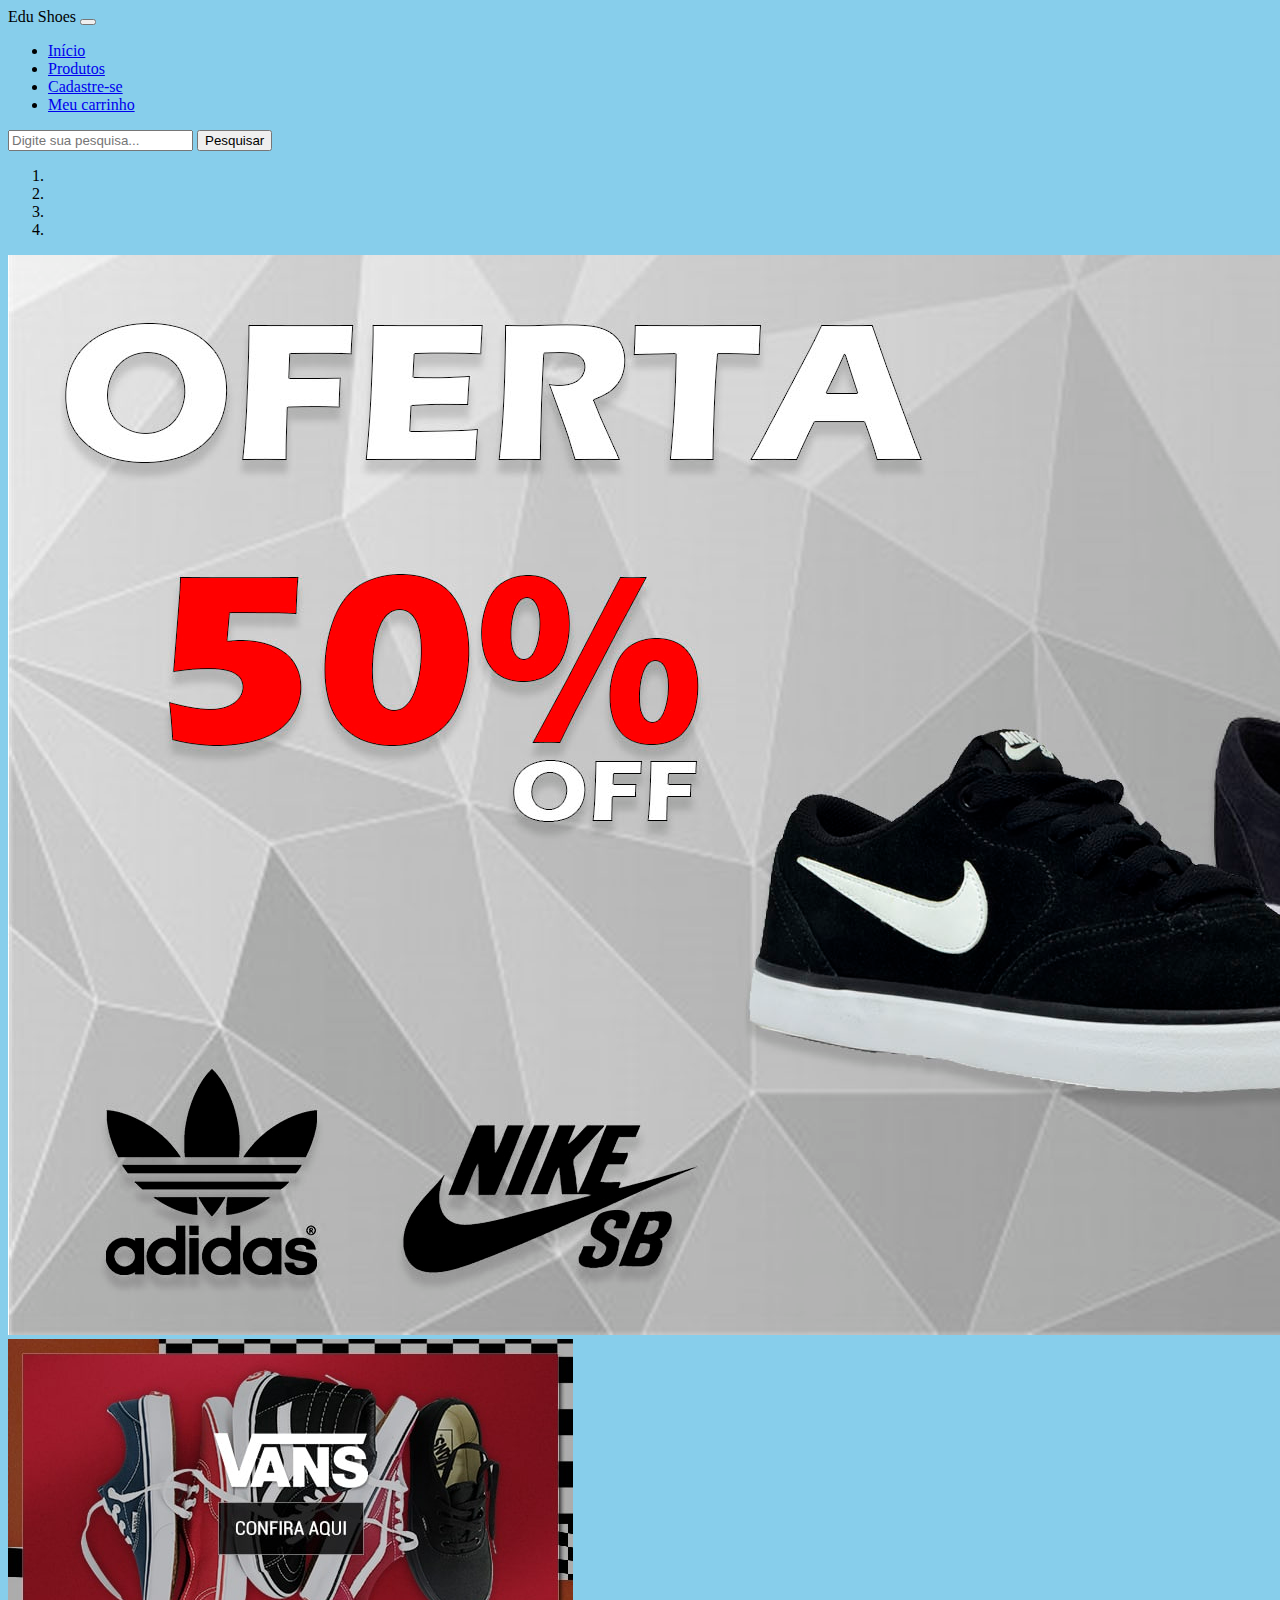
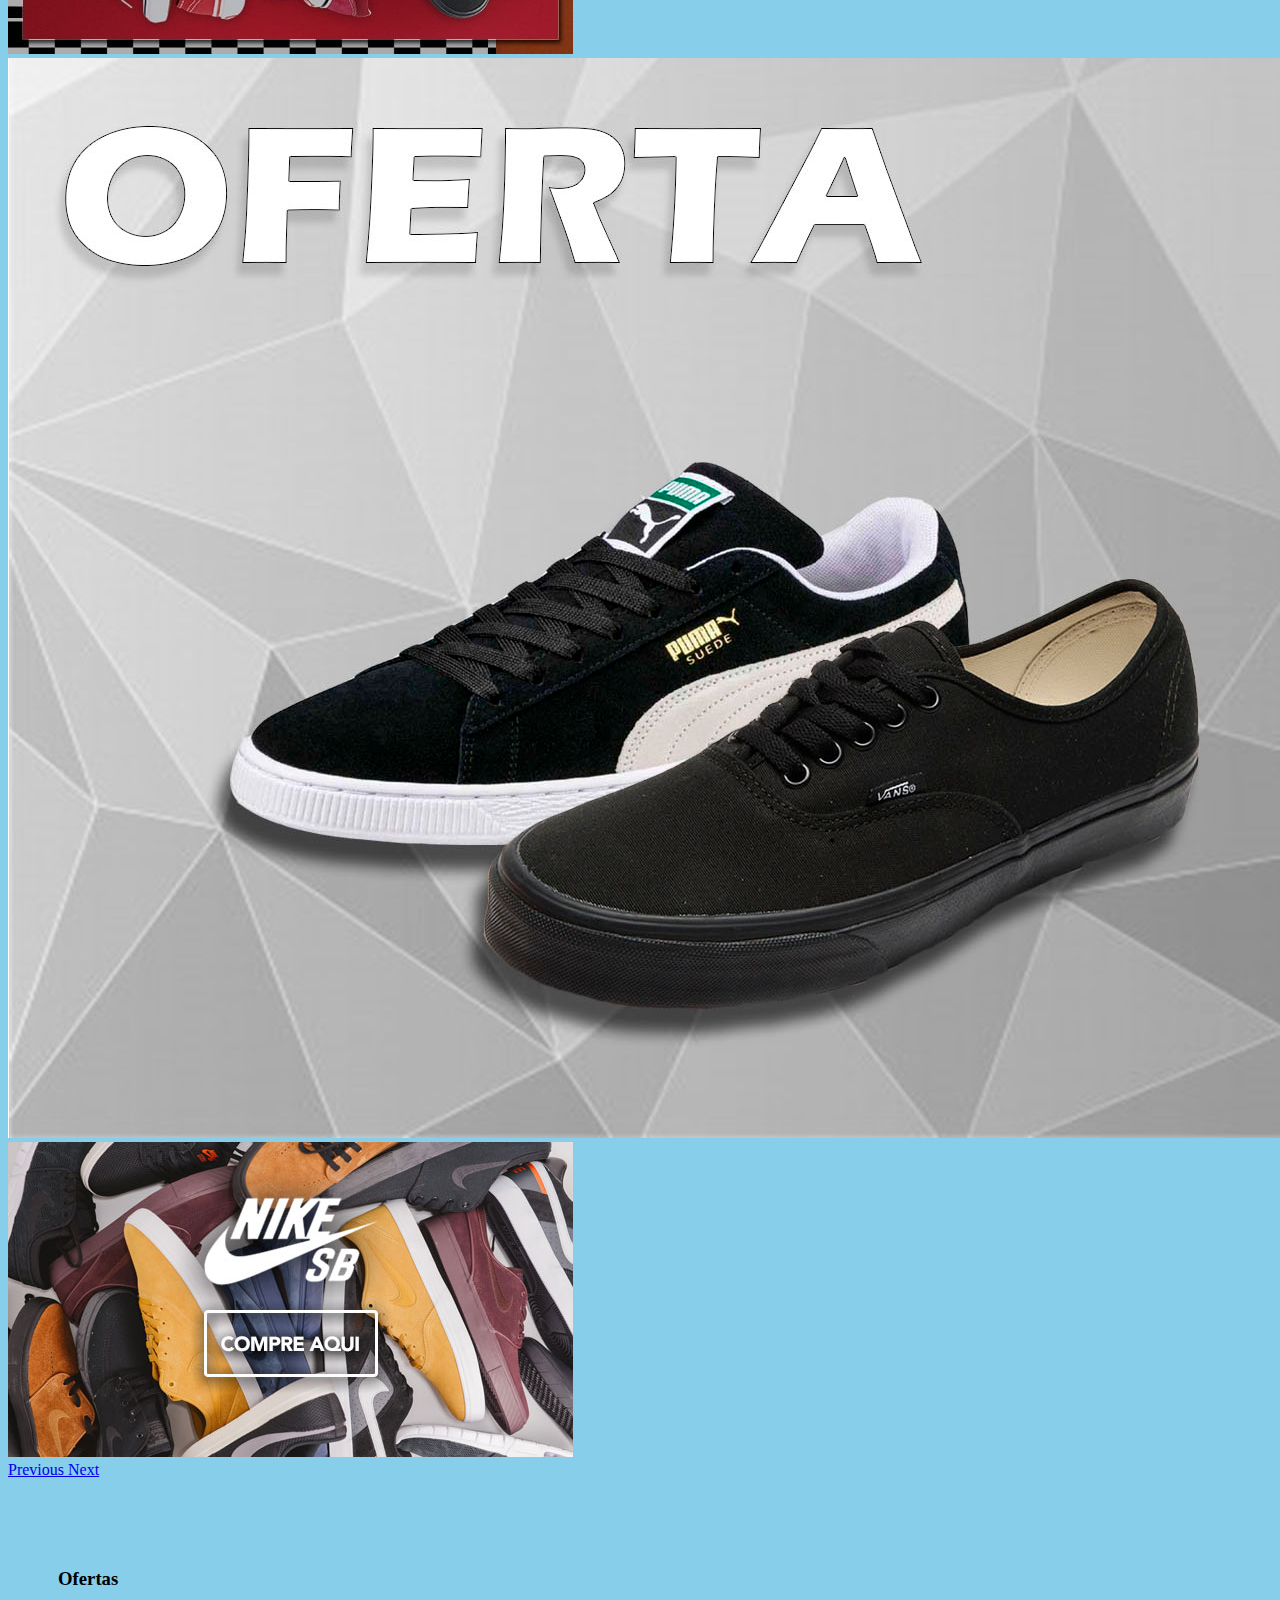
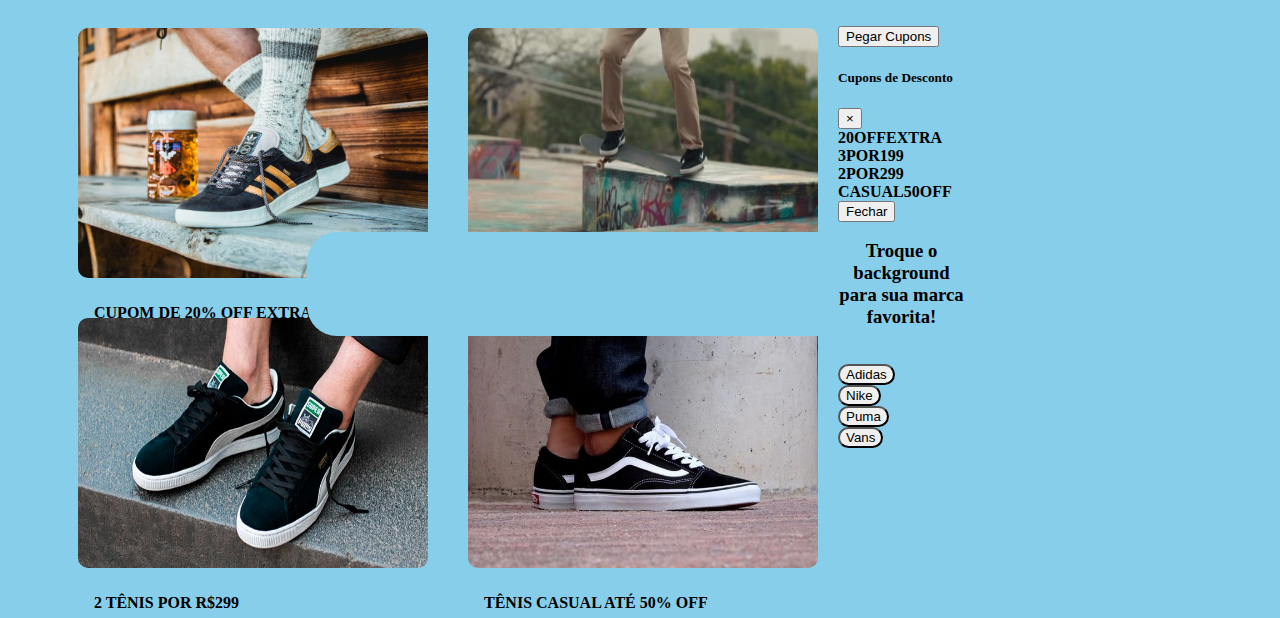
<file: index.html>
<!DOCTYPE html>
<html lang="pt-br">
<head>
    <title>Edu Shoes</title>
    <link rel="stylesheet" href="https://use.fontawesome.com/releases/v5.8.2/css/all.css" integrity="sha384-oS3vJWv+0UjzBfQzYUhtDYW+Pj2yciDJxpsK1OYPAYjqT085Qq/1cq5FLXAZQ7Ay" crossorigin="anonymous">
    <link rel="stylesheet" href="font-awesome/css/">
    <link rel="shortcut icon" href="images/e.png" />
    <meta charset="utf-8" />
    <link rel="stylesheet" href="https://stackpath.bootstrapcdn.com/bootstrap/4.1.0/css/bootstrap.min.css" integrity="sha384-9gVQ4dYFwwWSjIDZnLEWnxCjeSWFphJiwGPXr1jddIhOegiu1FwO5qRGvFXOdJZ4" crossorigin="anonymous">
    <link href="css/estilo.css" rel="stylesheet" type="text/css" />
    
</head>
<body>
    <header>
        <nav class="navbar navbar-expand-lg navbar-light bg-light">
            <div class="container">
              <a class="navbar-brand" h1>Edu Shoes</a>
              <button class="navbar-toggler" type="button" data-toggle="collapse" data-target="#navbarSupportedContent" aria-controls="navbarSupportedContent" aria-expanded="false" aria-label="Toggle navigation">
                <span class="navbar-toggler-icon"></span>
              </button>

              <div class="collapse navbar-collapse" id="navbarSupportedContent">
                <ul class="navbar-nav mr-auto">

                  <li class="nav-item">
                    <a class="nav-link" href="index.html"><span class="fas fa-home"></span> Início</a>
                  </li>
                  
                  <li class="nav-item">
                    <a class="nav-link" href="produtos.html"><span class="fas fa-tags"></span> Produtos</a>
                  </li>

                   <li class="nav-item">
                    <a class="nav-link" href="cadastro.html" ><span class="fas fa-user"></span> Cadastre-se</a>
                  </li>
                    
                   <li class="nav-item">
                    <a class="nav-link" href="carrinho.html"><span class="fas fa-shopping-cart"></span> Meu carrinho</a>
                  </li>
                
                </ul>

                <form class="form-inline my-2 my-lg-0">
                  <input class="form-control mr-sm-2" type="search" placeholder="Digite sua pesquisa..." aria-label="Search">
                  <button class="btn btn-outline my-2 my-sm-0" type="submit">Pesquisar</button>
                </form>

              </div>
            </div>
        </nav>
    </header>
    
    <section>
        <div class="container">            
            <div id="carouselExampleIndicators" class="carousel slide" data-ride="carousel">
              <ol class="carousel-indicators">
                <li data-target="#carouselExampleIndicators" data-slide-to="0" class="active"></li>
                <li data-target="#carouselExampleIndicators" data-slide-to="1"></li>
                <li data-target="#carouselExampleIndicators" data-slide-to="2"></li>
                <li data-target="#carouselExampleIndicators" data-slide-to="3"></li>
              </ol>
              <div class="carousel-inner">
                <div class="carousel-item active">
                  <img src="images/oferta.jpg" class="d-block w-100" alt="...">
                </div>
                <div class="carousel-item">
                  <img src="images/oferta4.jpg" class="d-block w-100" alt="...">
                </div>
                <div class="carousel-item">
                  <img src="images/oferta1.jpg" class="d-block w-100" alt="...">
                </div>
                  <div class="carousel-item">
                  <img src="images/oferta5.jpg" class="d-block w-100" alt="...">
                </div>
              </div>
              <a class="carousel-control-prev" href="#carouselExampleIndicators" role="button" data-slide="prev">
                <span class="carousel-control-prev-icon" aria-hidden="true"></span>
                <span class="sr-only">Previous</span>
              </a>
              <a class="carousel-control-next" href="#carouselExampleIndicators" role="button" data-slide="next">
                <span class="carousel-control-next-icon" aria-hidden="true"></span>
                <span class="sr-only">Next</span>
              </a>
            </div>
            
            <div class="card">
                <h3>Ofertas</h3>
                <div class="dropdown-divider"></div>
                
                <div class="row">
                    <div class="div-oferta">
                        <img src="images/adidas3.jpg"/>
                        <p class="legenda">CUPOM DE 20% OFF EXTRA</p>
                        
                    </div>
                    
                    <div class="div-oferta">
                        <img src="images/nike3.jpg"/>
                        <p class="legenda">3 TÊNIS POR R$199</p>
                    </div>
                    
                    <div class="div-oferta">
                        <img src="images/puma3.jpg"/>
                        <p class="legenda">2 TÊNIS POR R$299<p>
                    </div>
                    
                    <div class="div-oferta">
                        <img src="images/vans3.jpg"/>
                        <p class="legenda">TÊNIS CASUAL ATÉ 50% OFF</p>
                    </div>
                </div>
                <br>
                <!-- Button trigger modal -->
                <a><button type="button" class="btn btn-primary" data-toggle="modal" data-target="#exampleModal"> Pegar Cupons</button>
                <!-- Modal -->
                    <div class="modal fade" id="exampleModal" tabindex="-1" role="dialog" aria-labelledby="exampleModalLabel" aria-hidden="true">
                      <div class="modal-dialog" role="document">
                        <div class="modal-content">
                          <div class="modal-header">
                            <h5 class="modal-title" id="exampleModalLabel">Cupons de Desconto</h5>
                            <button type="button" class="close" data-dismiss="modal" aria-label="Close">
                              <span aria-hidden="true">&times;</span>
                            </button>
                          </div>
                          <div class="modal-body">
                            <b>20OFFEXTRA</b><br>
                            <b>3POR199</b><br>
                            <b>2POR299</b><br>
                            <b>CASUAL50OFF</b><br>
                          </div>
                          <div class="modal-footer">
                            <button type="button" class="btn btn-secondary" data-dismiss="modal">Fechar</button>
                          </div>
                        </div>
                      </div>
                    </div>
                </a>
                <h3 class="text-center1">Troque o background para sua marca favorita!</h3><br>
                <div class="row">
                    <div class="col-md-3">
                        <button class="btn btn-block btn-primary trocaFundo" data-fundo="images/adidas1.jpg">Adidas</button>
                    </div>
                    <div class="col-md-3">
                        <button class="btn btn-block btn-primary trocaFundo" data-fundo="images/nike3.jpg">Nike</button>
                    </div>
                    <div class="col-md-3">
                        <button class="btn btn-block btn-primary trocaFundo" data-fundo="images/puma2.jpg">Puma</button>
                    </div>
                    <div class="col-md-3">
                        <button class="btn btn-block btn-primary trocaFundo" data-fundo="images/vans2.png">Vans</button>
                    </div>
                </div>
            </div>
        </div>
    </section>
    
    
    
    <script src="https://code.jquery.com/jquery-3.3.1.slim.min.js" integrity="sha384-q8i/X+965DzO0rT7abK41JStQIAqVgRVzpbzo5smXKp4YfRvH+8abtTE1Pi6jizo" crossorigin="anonymous"></script>
    <script src="https://cdnjs.cloudflare.com/ajax/libs/popper.js/1.14.0/umd/popper.min.js" integrity="sha384-cs/chFZiN24E4KMATLdqdvsezGxaGsi4hLGOzlXwp5UZB1LY//20VyM2taTB4QvJ" crossorigin="anonymous"></script>
    <script src="https://stackpath.bootstrapcdn.com/bootstrap/4.1.0/js/bootstrap.min.js" integrity="sha384-uefMccjFJAIv6A+rW+L4AHf99KvxDjWSu1z9VI8SKNVmz4sk7buKt/6v9KI65qnm" crossorigin="anonymous"></script>
    <!-- CDN do jQuery -->
    <script src="https://code.jquery.com/jquery-1.12.4.min.js" integrity="sha256-ZosEbRLbNQzLpnKIkEdrPv7lOy9C27hHQ+Xp8a4MxAQ="crossorigin="anonymous"></script>
    <!-- CDN do bootstrap -->
    <script src="https://cdnjs.cloudflare.com/ajax/libs/popper.js/1.14.3/umd/popper.min.js" integrity="sha384-ZMP7rVo3mIykV+2+9J3UJ46jBk0WLaUAdn689aCwoqbBJiSnjAK/l8WvCWPIPm49" crossorigin="anonymous"></script>
    <script src="https://stackpath.bootstrapcdn.com/bootstrap/4.1.1/js/bootstrap.min.js" integrity="sha384-smHYKdLADwkXOn1EmN1qk/HfnUcbVRZyYmZ4qpPea6sjB/pTJ0euyQp0Mk8ck+5T" crossorigin="anonymous"></script>
    <script type="text/javascript" src="js/codigo.js"></script>
    <script type="text/javascript"></script>
    <script>
    $(".trocaFundo").click(function() {
        var fundo = $(this).data("fundo");
        $("body").css({
            "background-image":"url(" + fundo + ")"
        });
    });
    </script>
    
</body>
</html>
</file>
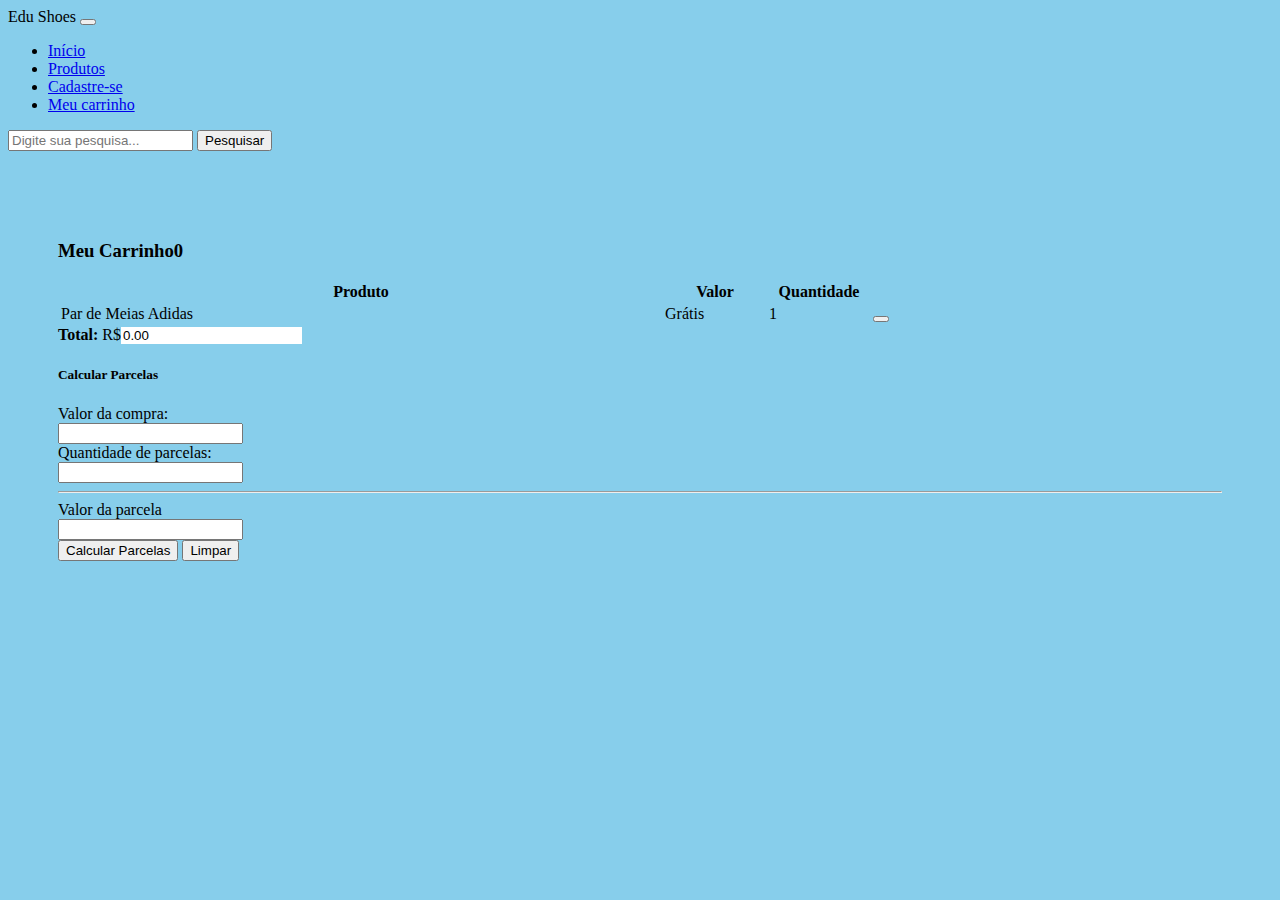
<file: carrinho.html>
<!DOCTYPE html>
<html lang="pt-br">
<head>
    <title>Edu Shoes | Meu Carrinho</title>
    <link rel="stylesheet" href="https://use.fontawesome.com/releases/v5.8.2/css/all.css" integrity="sha384-oS3vJWv+0UjzBfQzYUhtDYW+Pj2yciDJxpsK1OYPAYjqT085Qq/1cq5FLXAZQ7Ay" crossorigin="anonymous">
    <link rel="stylesheet" href="font-awesome/css/">
    <link rel="shortcut icon" href="images/e.png" />
    <meta charset="utf-8" />
    <link rel="stylesheet" href="https://stackpath.bootstrapcdn.com/bootstrap/4.1.0/css/bootstrap.min.css" integrity="sha384-9gVQ4dYFwwWSjIDZnLEWnxCjeSWFphJiwGPXr1jddIhOegiu1FwO5qRGvFXOdJZ4" crossorigin="anonymous">
    <link href="css/estilo.css" rel="stylesheet" type="text/css" />
    
</head>
<body>
    <header>
        <nav class="navbar navbar-expand-lg navbar-light bg-light">
            <div class="container">
              <a class="navbar-brand" h1>Edu Shoes</a>
              <button class="navbar-toggler" type="button" data-toggle="collapse" data-target="#navbarSupportedContent" aria-controls="navbarSupportedContent" aria-expanded="false" aria-label="Toggle navigation">
                <span class="navbar-toggler-icon"></span>
              </button>

              <div class="collapse navbar-collapse" id="navbarSupportedContent">
                <ul class="navbar-nav mr-auto">

                  <li class="nav-item">
                    <a class="nav-link" href="index.html"><span class="fas fa-home"></span> Início</a>
                  </li>
                  
                  <li class="nav-item">
                    <a class="nav-link" href="produtos.html"><span class="fas fa-tags"></span> Produtos</a>
                  </li>

                   <li class="nav-item">
                    <a class="nav-link" href="cadastro.html" ><span class="fas fa-user"></span> Cadastre-se</a>
                  </li>
                    
                   <li class="nav-item">
                    <a class="nav-link" href="carrinho.html"><span class="fas fa-shopping-cart"></span> Meu carrinho</a>
                  </li>
                
                </ul>

                <form class="form-inline my-2 my-lg-0">
                  <input class="form-control mr-sm-2" type="search" placeholder="Digite sua pesquisa..." aria-label="Search">
                  <button class="btn btn-outline my-2 my-sm-0" type="submit">Pesquisar</button>
                </form>

              </div>
            </div>
        </nav>
    </header>
<body>
        <section>
            <div class="container">
                <div class="card">
                    <h3><i class="fa fa-shoping-cart"></i> Meu Carrinho<span class="badge badge-success pull-right" id="numReg">0</span></h3>
                    
                    <table class="table table-striped table-hovered" id="itens">
                        <thead>
                            <tr>
                                <th style="width:600px">Produto</th>
                                <th style="width:100px">Valor</th>
                                <th style="width:100px">Quantidade</th>
     
                            </tr>
                        </thead>
                        <tbody>
                            <tr>
                                <td>Par de Meias Adidas</td>
                                <td>Grátis</td>
                                <td>1</td>
                                <td><button class='btn btn-info btDel'><i class='fa fa-times'></i></button></td>
                            </tr>
                        </tbody>
                    </table>
                    <div><b>Total:</b> R$<input type="text" name="total" id="total" readonly style="border:none;"></div>
                    
                    <div class='row justify-content-md-center' style='margin-top:20px'>        
                        <div class='col-md-6' id="box">
                            <h5 class='alert alert-danger'><i class='fa fa-calculator'></i> Calcular Parcelas</h5>
                            <form name="form1" class='form1' onsubmit="return false">            
                                <div class='form-group'>
                                    <div class='input-group'>
                                        <div class='input-group-prepend'>
                                            <span class="input-group-text">Valor da compra:</span>
                                        </div>
                                        <input type='number' class='form-control' name='valX' />                        
                                    </div>
                                </div>

                                <div class='form-group'>
                                    <div class='input-group'>
                                        <div class='input-group-prepend'>
                                            <span class="input-group-text">Quantidade de parcelas:</span>
                                        </div>
                                        <input type='number' class='form-control' name='valY' />
                                    </div>
                                </div>
                                <hr />
                                <div class='form-group'>
                                    <div class='input-group'>
                                        <div class='input-group-prepend'>
                                            <span class='input-group-text'>Valor da parcela</span>
                                        </div>
                                        <input type='text' class='form-control resposta' readonly />
                                        <div class='input-group-append'>
                                            <button class='btn btn-warning' onclick="dividir()">Calcular Parcelas</button>
                                            <input type='reset' class='btn btn-info' value="Limpar" />
                                        </div>
                                    </div>
                                </div>
                            </form>       
                        </div>
                    </div>
                    
                </div>
            </div>
        </section>
        
        <script>
        var total = 0; // variável que retorna o total dos produtos que estão na LocalStorage.
        var i = 0; // variável que irá percorrer as posições
        var valor = 0; // variável que irá receber o preço do produto convertido em Float.

        //Inclui uma linha no elemento tabela <tr></tr>
        //informei -1 para criar a linha no final da tabela

        for (i = 1; i <= 99; i++) // verifica até 99 produtos registrados na localStorage
        {

        //Adiciona dua coluna na linha criada <td></td> <td></td>


        var prod = localStorage.getItem("produto" + i + ""); // verifica se há recheio nesta posição. 
        if (prod != null) {
            tabela = document.getElementById("itens");
            var linha = tabela.insertRow(-1);
            var coluna1 = linha.insertCell(0);
            var coluna2 = linha.insertCell(1);
            var coluna3 = linha.insertCell(2);
            var coluna4 = linha.insertCell(3);

        // exibe os dados da lista dentro da div itens
        coluna1.innerHTML += localStorage.getItem("produto" + i);
        coluna2.innerHTML += localStorage.getItem("valor" + i);
        coluna3.innerHTML += localStorage.getItem("qtd" + i);

        // calcula o total dos recheios
        valor = parseFloat(localStorage.getItem("valor" + i)); // valor convertido com o parseFloat()
        total = (total + valor); // arredonda para 2 casas decimais com o .toFixed(2)
            }
        }
        document.getElementById("total").value = total.toFixed(2);

        function contaReg() {
            var total = 0;
            total = $("#itens tbody tr").length;
            $("#numReg").html(total);
        }
        contaReg();
            
            function dividir() {
            var x = parseFloat(document.getElementsByName('valX')[0].value);
            var y = parseFloat(document.getElementsByName('valY')[0].value);
            if(isNaN(x) || isNaN(y)) {
                alert("você deverá informar números para calcular...");
            } else {
                if(y==0)
                    document.getElementsByClassName('resposta')[0].value = "erro";
                else {
                    z = x / y;
                    document.getElementsByClassName('resposta')[0].value = z;
                }
            }
        }

        </script>    
        
        <script src="https://code.jquery.com/jquery-3.3.1.slim.min.js" integrity="sha384-q8i/X+965DzO0rT7abK41JStQIAqVgRVzpbzo5smXKp4YfRvH+8abtTE1Pi6jizo" crossorigin="anonymous"></script>
        <script src="https://cdnjs.cloudflare.com/ajax/libs/popper.js/1.14.3/umd/popper.min.js" integrity="sha384-ZMP7rVo3mIykV+2+9J3UJ46jBk0WLaUAdn689aCwoqbBJiSnjAK/l8WvCWPIPm49" crossorigin="anonymous"></script>
        <script src="https://stackpath.bootstrapcdn.com/bootstrap/4.1.1/js/bootstrap.min.js" integrity="sha384-smHYKdLADwkXOn1EmN1qk/HfnUcbVRZyYmZ4qpPea6sjB/pTJ0euyQp0Mk8ck+5T" crossorigin="anonymous"></script>
        <script type="text/javascript" src="js/bootbox.min.js"></script>
        <script type="text/javascript" src="js/codigo.js"></script>
        
    </body>
</html>
</file>
<file: css/estilo.css>
/* CSS */
body {
    background-color: skyblue;
}
.card {
    padding: 50px;
    margin: 20px 0px;
}

div.div-oferta {
    width:    350px;
    height:   250px;
    margin:   20px;
    float:    left;
    position: relative;
}
div.div-oferta img {
    width:            100%;
    height:           100%;
    border-radius:    10px;
}
.legenda {
    font-weight:      bold;
    padding:          6px;
    position:         absolute;
    left:             10px;
    right:            10px;
}
.trocaFundo {
    border-radius: 50px;
}
.text-center {
    background-color: white;
    padding: 8px;
    width: 410px;
    margin: 10px auto;
    position: relative;
    border-radius: 30px;
}
.text-center1 {
    background-color: skyblue;
    padding: 8px;
    width: 650px;
    margin: 10px auto;
    position: relative;
    border-radius: 30px;
    text-align: center;
}
</file>
